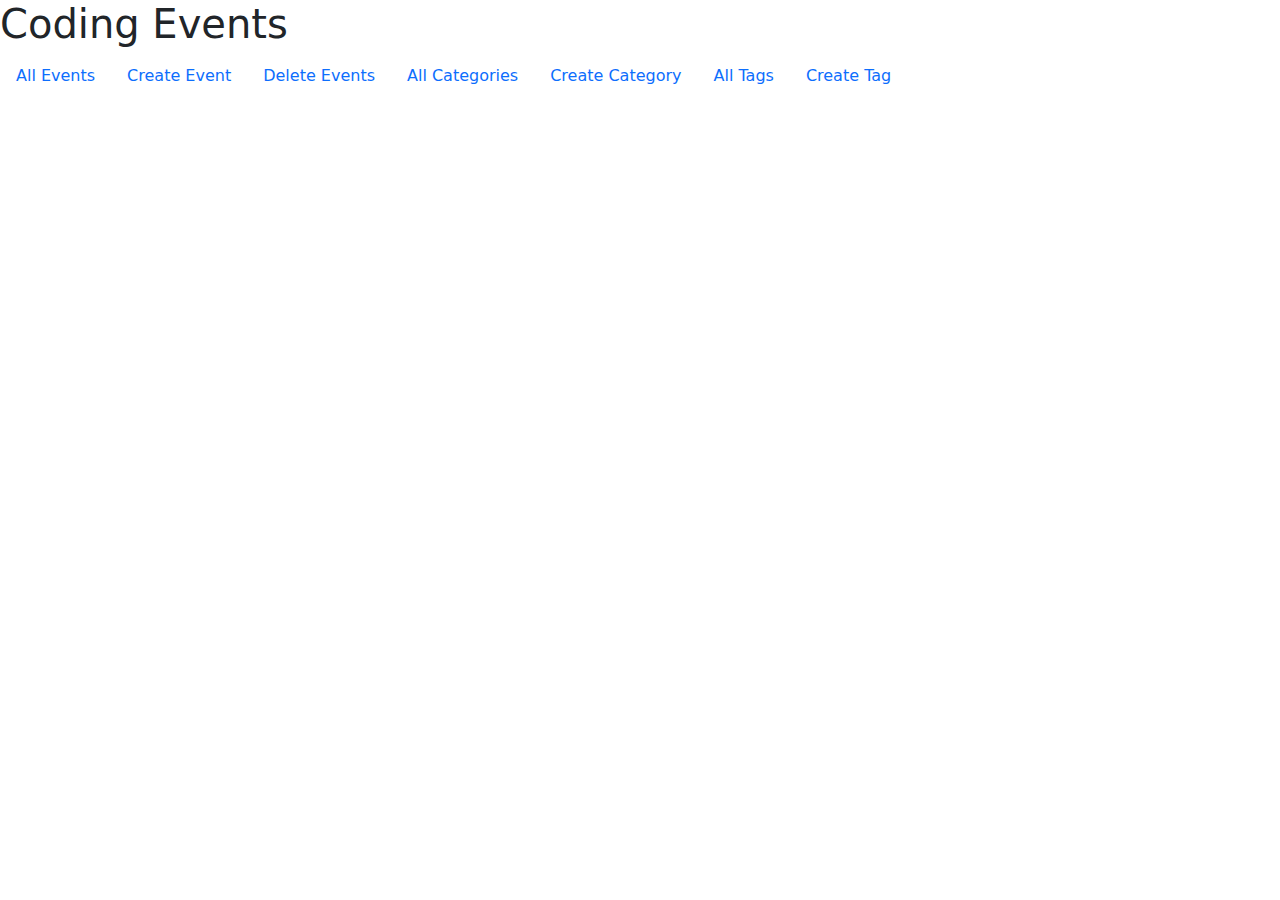
<file: src/main/resources/templates/fragments.html>
<!DOCTYPE html>
<html lang="en" xmlns:th="http://www.thymeleaf.org/">
<head th:fragment="head">
    <meta charset="UTF-8"/>
    <title>Coding Events</title>
    <link rel="stylesheet" href="https://cdn.jsdelivr.net/npm/bootstrap@5.2.3/dist/css/bootstrap.min.css">
    <script src="https://cdn.jsdelivr.net/npm/bootstrap@5.2.3/dist/js/bootstrap.min.js"></script>
    <link rel="stylesheet" th:href="@{/styles.css}">

</head>
<body>

<header th:fragment="header">
    <h1 th:text="${title}">Coding Events</h1>
    <ul class="nav">
        <li class="nav-item"><a class="nav-link" href="/events">All Events</a></li>
        <li class="nav-item"><a class="nav-link" href="/events/create">Create Event</a></li>
        <li class="nav-item"><a class="nav-link" href="/events/delete">Delete Events</a></li>
        <li class="nav-item"><a class="nav-link" href="/eventCategories">All Categories</a></li>
        <li class="nav-item"><a class="nav-link" href="/eventCategories/create">Create Category</a></li>
        <li class="nav-item"><a class="nav-link" href="/tags">All Tags</a></li>
        <li class="nav-item"><a class="nav-link" href="/tags/create">Create Tag</a></li>
    </ul>
</header>

</body>
</html>
</file>
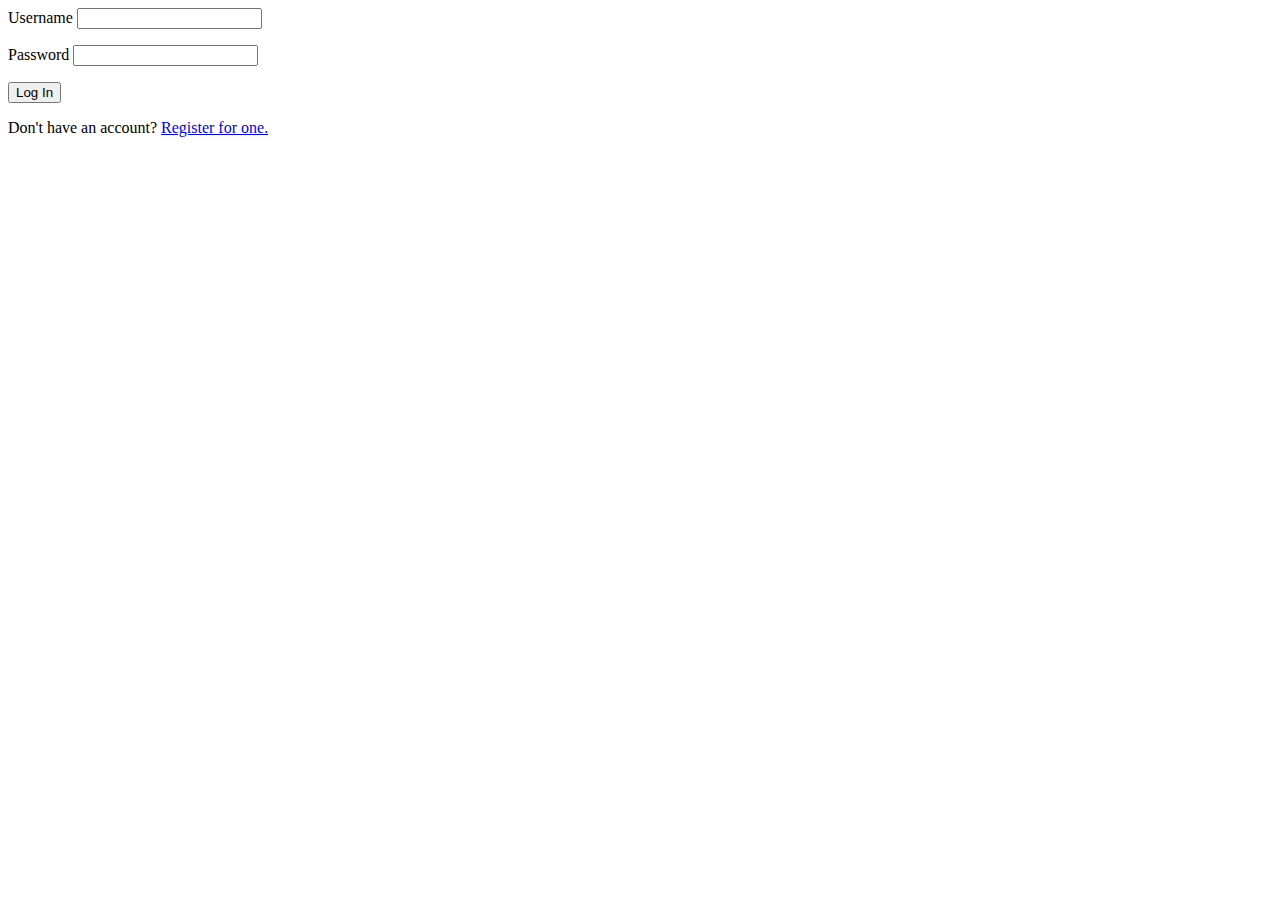
<file: src/main/resources/templates/login.html>
<!DOCTYPE html>
<html lang="en" xmlns:th="http://www.thymeleaf.org/">
<head th:replace="fragments :: head"></head>
<body class="container">

<header th:replace="fragments :: header"></header>

<form method="post">
    <div class="form-group">
        <label th:for="username">Username
            <input class="form-control" th:field="${loginFormDTO.username}">
        </label>
        <p class="error" th:errors="${loginFormDTO.username}"></p>
    </div>
    <div class="form-group">
        <label>Password
            <input class="form-control" th:field="${loginFormDTO.password}" type="password">
        </label>
        <p class="error" th:errors="${loginFormDTO.password}"></p>
    </div>

    <input type="submit" class="btn btn-primary" value="Log In" />
</form>

<p>Don't have an account? <a href="/register">Register for one.</a></p>

</body>
</html>
</file>
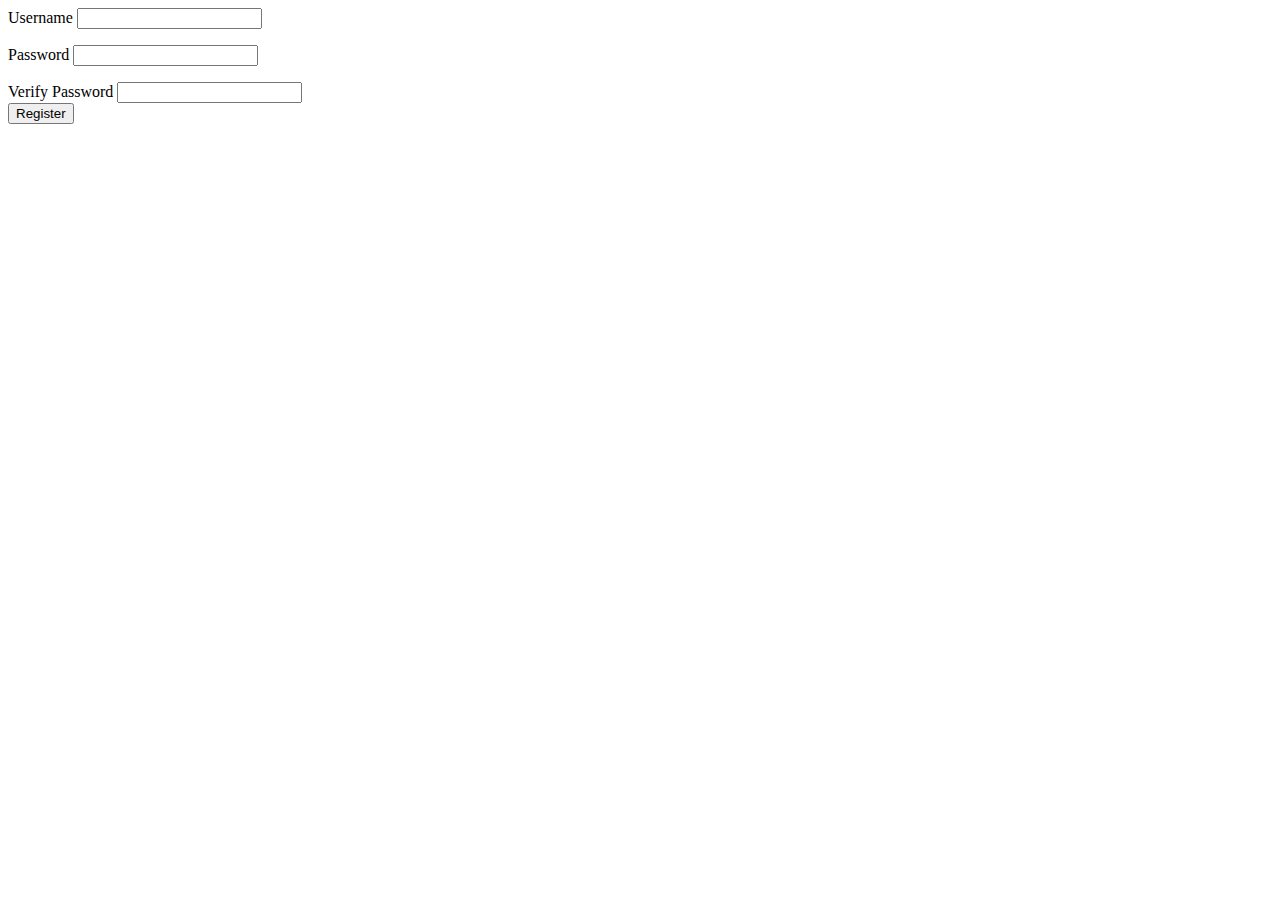
<file: src/main/resources/templates/register.html>
<!DOCTYPE html>
<html lang="en" xmlns:th="http://www.thymeleaf.org/">
<head th:replace="fragments :: head"></head>
<body class="container">

<header th:replace="fragments :: header"></header>

<form method="post">
    <div class="form-group">
        <label>Username
            <input class="form-control" th:field="${registerFormDTO.username}" />
        </label>
        <p class="error" th:errors="${registerFormDTO.username}"></p>
    </div>
    <div class="form-group">
        <label>Password
            <input class="form-control" th:field="${registerFormDTO.password}" type="password" />
        </label>
        <p class="error" th:errors="${registerFormDTO.password}"></p>
    </div>
    <div class="form-group">
        <label>Verify Password
            <input class="form-control" th:field="${registerFormDTO.verifyPassword}" type="password" />
        </label>
    </div>

    <input type="submit" class="btn btn-primary" value="Register" />
</form>

</body>
</html>
</file>
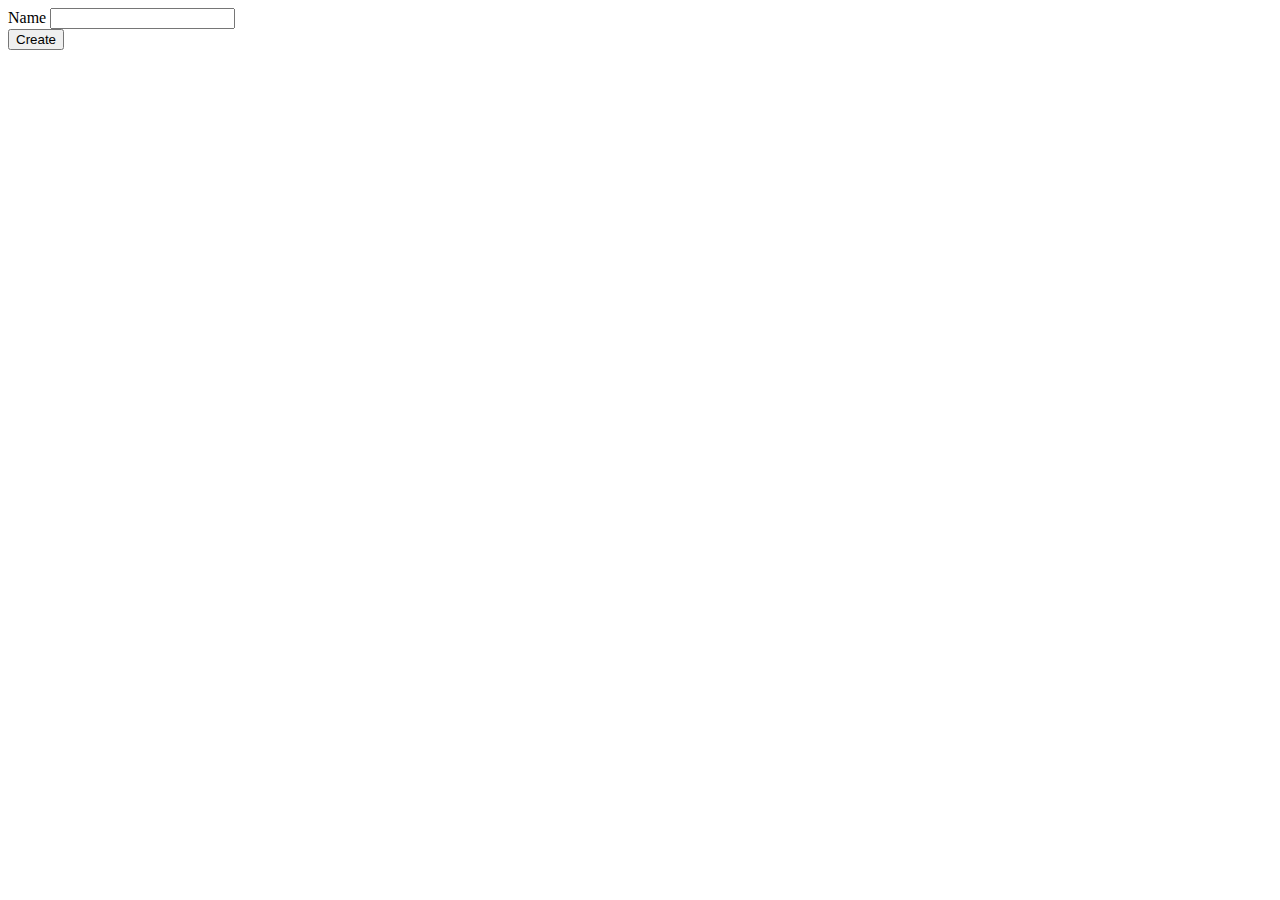
<file: src/main/resources/templates/eventCategories/create.html>
<!DOCTYPE html>
<html lang="en" xmlns:th="http://www.thymeleaf.org/">
<head th:replace="~{fragments :: head}"></head>
<body class="container">

<header th:replace="~{fragments :: header}"></header>

<form method="post">
    <div class="form-group">
        <label>Name
            <input th:field="${eventCategory.name}" class="form-control">
        </label>
        <span th:errors="${eventCategory.name}" class="error"></span>
    </div>
    <input type="submit" value="Create" class="btn btn-primary">
</form>

</body>
</html>
</file>
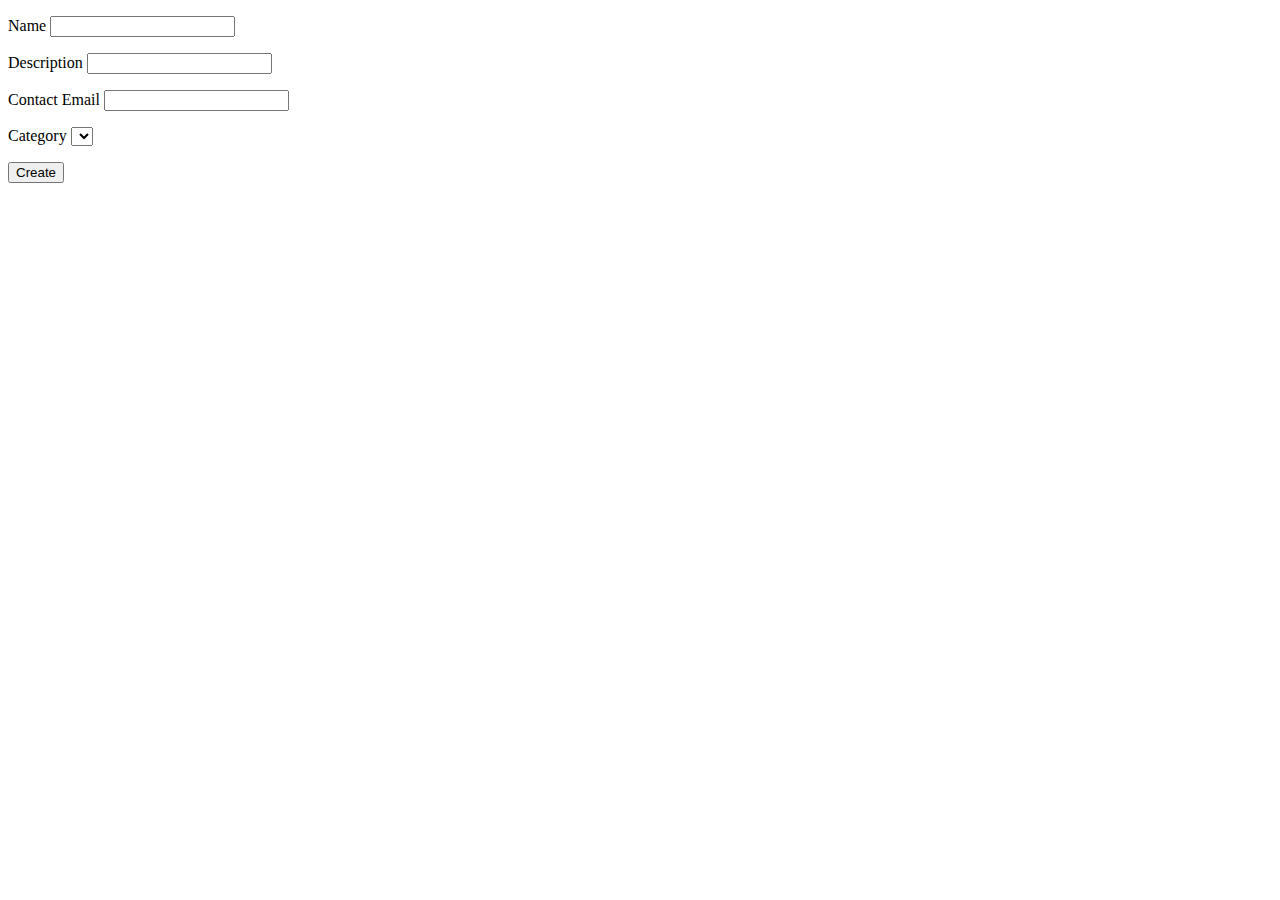
<file: src/main/resources/templates/events/create.html>
<!DOCTYPE html>
<html lang="en" xmlns:th="http://www.thymeleaf.org/">
<head th:replace="~{fragments :: head}"></head>
<body class="container">

<header th:replace="~{fragments :: header}"></header>

<p th:text="${errorMsg}" style="color:red;"></p>

<form method="post">
   <div class="form-group">
      <label>Name
         <input th:field="${event.name}" class="form-control">
      </label>
      <p class="error" th:errors="${event.name}"></p>
   </div>
   <div class="form-group">
      <label>Description
         <input th:field="${event.eventDetails.description}" class="form-control">
      </label>
      <p class="error" th:errors="${event.eventDetails.description}"></p>
   </div>
   <div class="form-group">
      <label>Contact Email
         <input th:field="${event.eventDetails.contactEmail}" class="form-control">
      </label>
      <p class="error" th:errors="${event.eventDetails.contactEmail}"></p>
   </div>
   <div class="form-group">
      <label>Category
         <select th:field="${event.eventCategory}">
            <option th:each="eventCategory : ${categories}"
                    th:value="${eventCategory.id}"
                    th:text="${eventCategory.name}"
            ></option>
         </select>
         <p class="error" th:errors="${event.eventCategory}"></p>
      </label>
   </div>
   <div class="form-group">
      <input type="submit" value="Create" class="btn btn-success">
   </div>
</form>

</body>
</html>
</file>
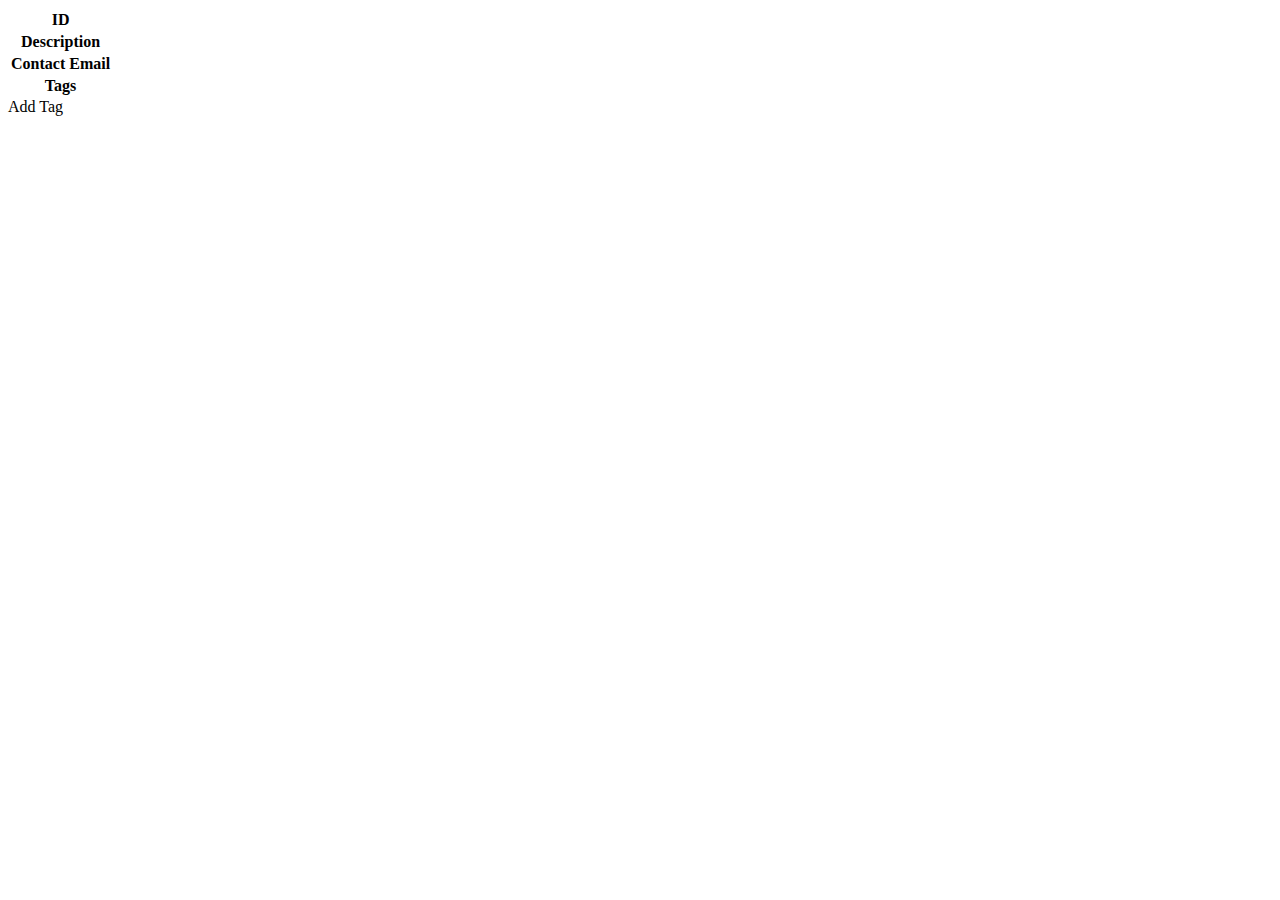
<file: src/main/resources/templates/events/detail.html>
<!DOCTYPE html>
<html lang="en" xmlns:th="http://www.thymeleaf.org/">
<head th:replace="~{fragments :: head}"></head>
<body class="container">

<header th:replace="~{fragments :: header}"></header>

<table class="table table-striped">
   <tr>
      <th>ID</th>
      <td th:text="${event.id}"></td>
   </tr>
   <tr>
      <th>Description</th>
      <td th:text="${event.eventDetails.description}"></td>
   </tr>
   <tr>
      <th>Contact Email</th>
      <td th:text="${event.eventDetails.contactEmail}"></td>
   </tr>
   <tr>
      <th>Tags</th>
      <td>
         <span th:each="tag : ${tags}" th:text="${tag.displayName} + ' '"></span>
      </td>
   </tr>
</table>

<a th:href="'/events/add-tag?eventId=' + ${event.id}">Add Tag</a>

</body>
</html>
</file>
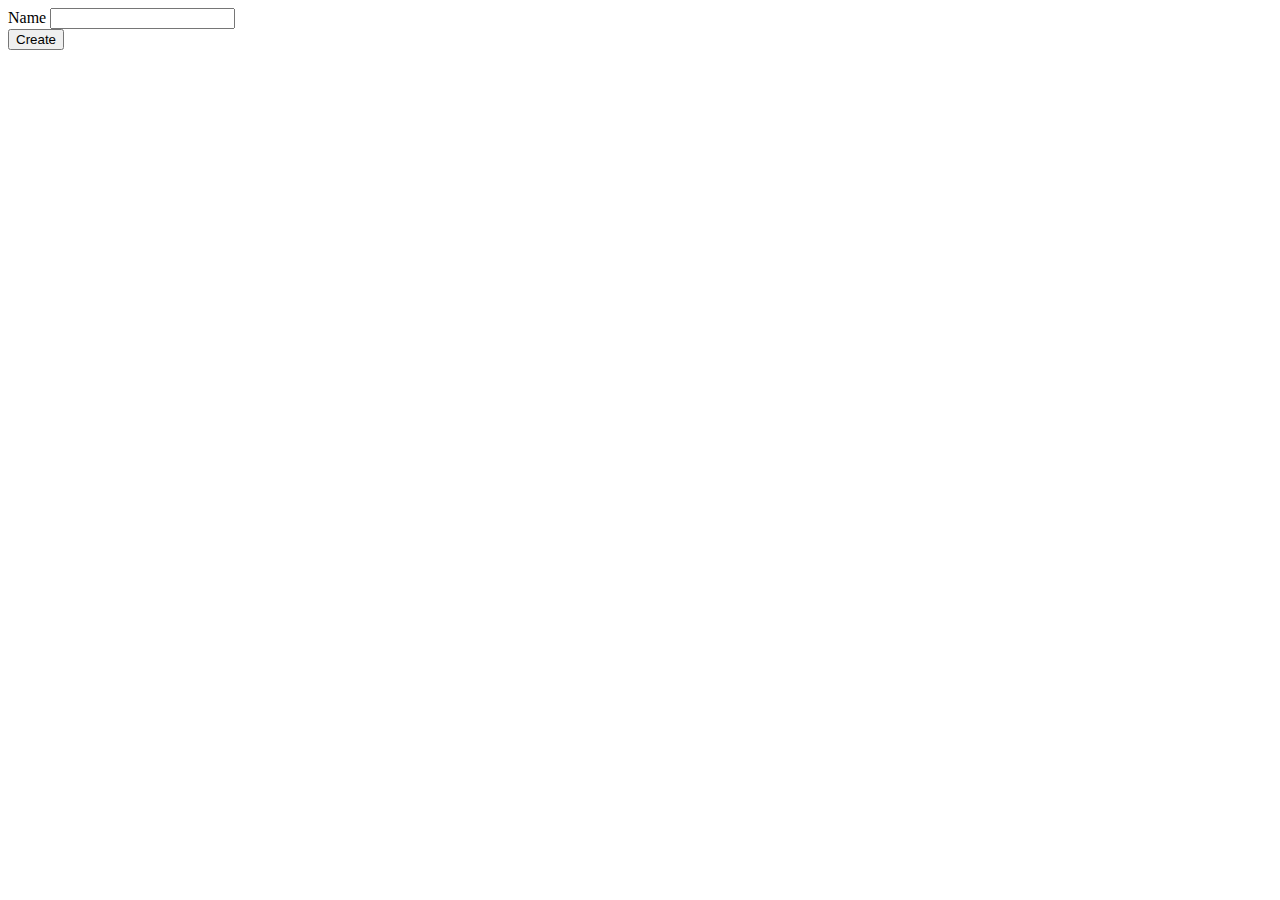
<file: src/main/resources/templates/tags/create.html>
<!DOCTYPE html>
<html lang="en" xmlns:th="http://www.thymeleaf.org/">
<head th:replace="~{fragments :: head}"></head>
<body class="container">

<header th:replace="~{fragments :: header}"></header>

<form method="post">
   <div class="form-group">
      <label>Name
         <input th:field="${tag.name}" class="form-control">
      </label>
      <span th:errors="${tag.name}" class="error"></span>
   </div>
   <input type="submit" value="Create" class="btn btn-primary">
</form>

</body>
</html>
</file>
